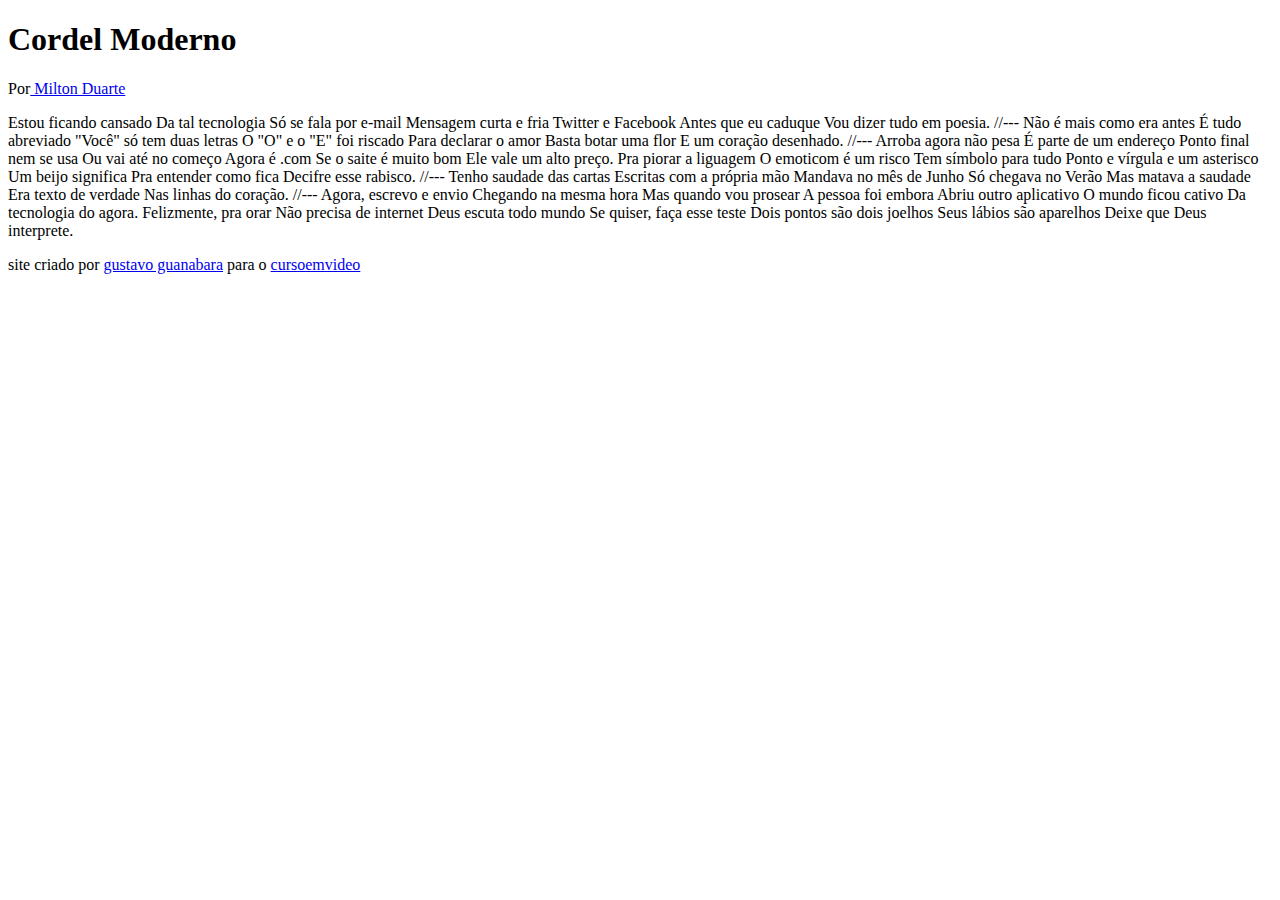
<file: desaf012/index.html>
<!DOCTYPE html>
<html lang="pt-br">
<head>
    <meta charset="UTF-8">
    <meta name="viewport" content="width=device-width, initial-scale=1.0">
    <title>Cordel Moderno</title>
</head>
<body>
    <hedear>
        <h1>Cordel Moderno</h1>
        <p>Por<a href="https://www.recantodasletras.com.br/poesias/3186743" target="_blank"> Milton Duarte</a></p>
        
    </hedear>

Estou ficando cansado
Da tal tecnologia
Só se fala por e-mail
Mensagem curta e fria
Twitter e Facebook
Antes que eu caduque
Vou dizer tudo em poesia.

//---

Não é mais como era antes
É tudo abreviado
"Você" só tem duas letras
O "O" e o "E" foi riscado
Para declarar o amor
Basta botar uma flor
E um coração desenhado.

//---

Arroba agora não pesa
É parte de um endereço
Ponto final nem se usa
Ou vai até no começo
Agora é .com
Se o saite é muito bom
Ele vale um alto preço.

Pra piorar a liguagem
O emoticom é um risco
Tem símbolo para tudo
Ponto e vírgula e um asterisco
Um beijo significa
Pra entender como fica
Decifre esse rabisco.

//---

Tenho saudade das cartas
Escritas com a própria mão
Mandava no mês de Junho
Só chegava no Verão
Mas matava a saudade
Era texto de verdade
Nas linhas do coração.

//---

Agora, escrevo e envio
Chegando na mesma hora
Mas quando vou prosear
A pessoa foi embora
Abriu outro aplicativo
O mundo ficou cativo
Da tecnologia do agora.

Felizmente, pra orar
Não precisa de internet
Deus escuta todo mundo
Se quiser, faça esse teste
Dois pontos são dois joelhos
Seus lábios são aparelhos
Deixe que Deus interprete.
<footer>
    <p> site criado por <a href="https://gustavoguanabara.github.io" target="_blank">gustavo guanabara</a> para o <a href="https://cursoemvideo.com" target="_blank">cursoemvideo</a></p>
</footer>
</body>
</html>
</file>
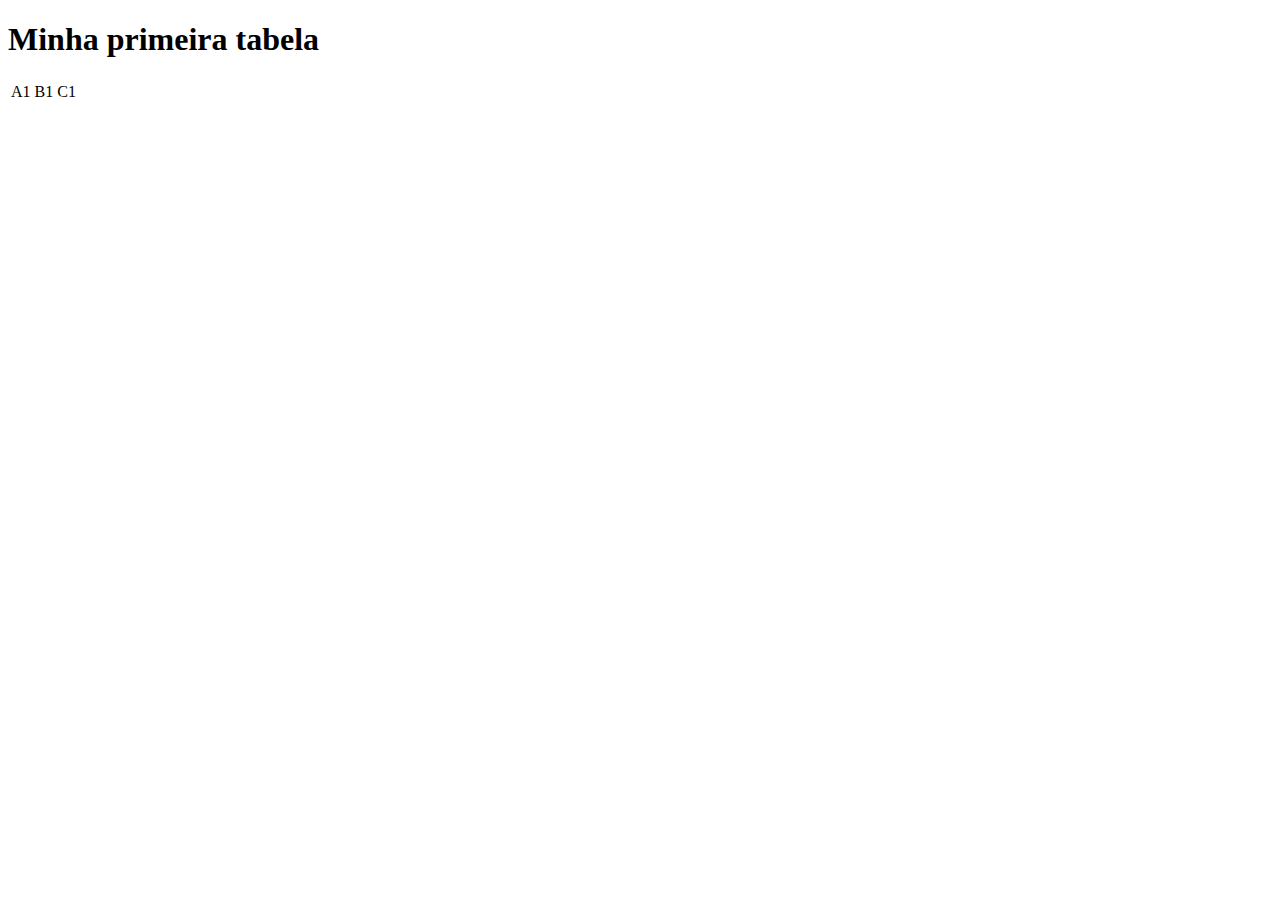
<file: exerc023/tabela001.html>
<!DOCTYPE html>
<html lang="pt-br">
<head>
    <meta charset="UTF-8">
    <meta name="viewport" content="width=device-width, initial-scale=1.0">
    <title>tabelas</title>
</head>
<body>
   <h1>Minha primeira tabela</h1> 
   <table>
    <tr> <!--primeira linha-->
<td>A1</td>
<td>B1</td>
<td>C1</td>
    </tr>
   </table>
</body>
</html>
</file>
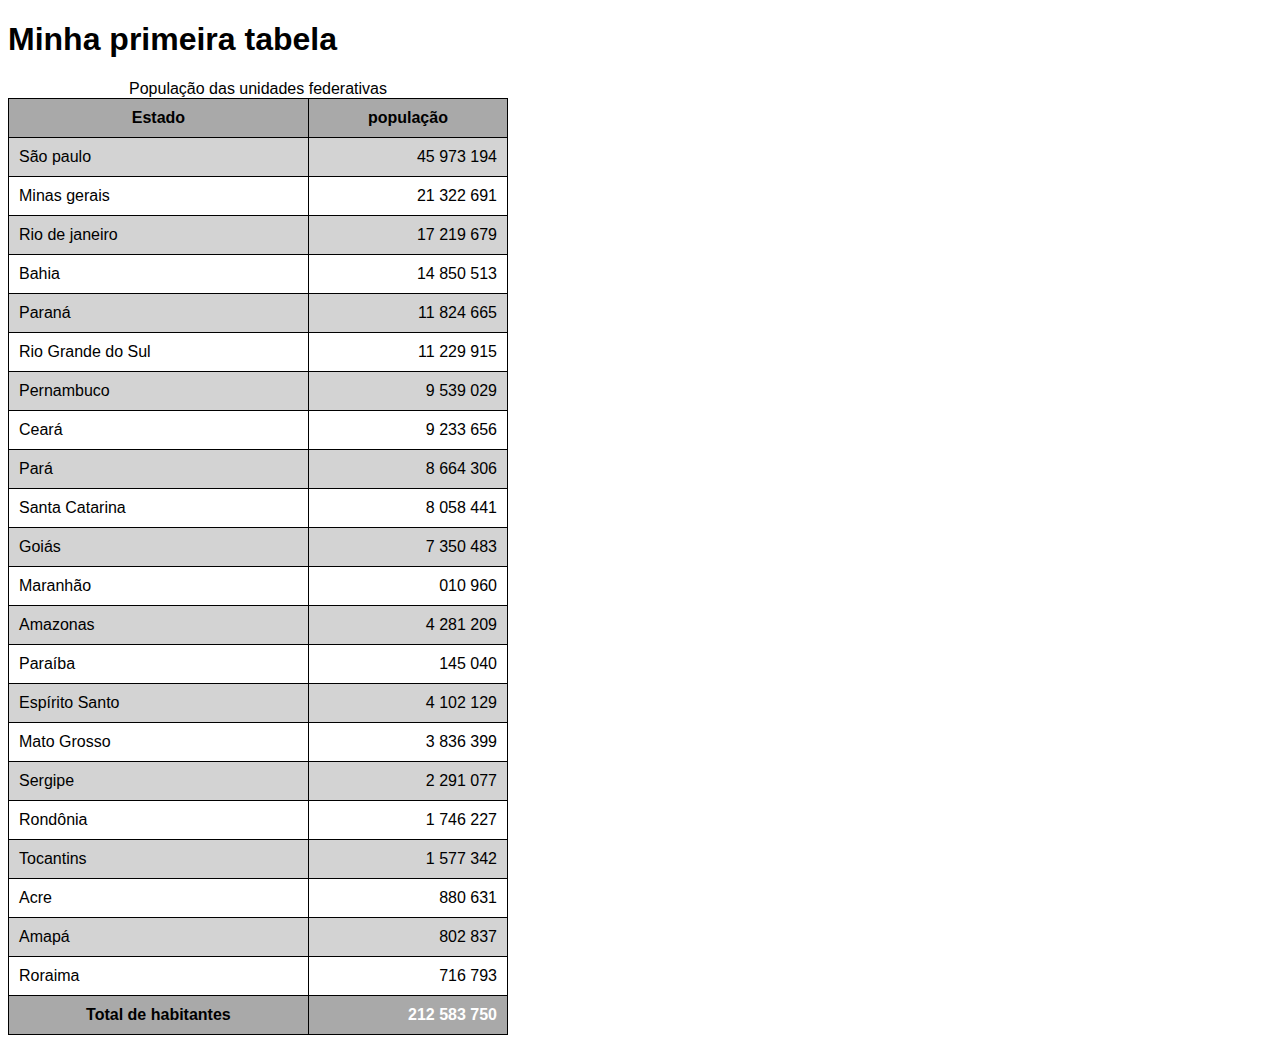
<file: exerc023/tabela002.html>
<!DOCTYPE html>
<html lang="pt-br">
<head>
    <meta charset="UTF-8">
    <meta name="viewport" content="width=device-width, initial-scale=1.0">
    <title>tabelas</title>
    <style>
        body {
            font-family: Arial, Helvetica, sans-serif;
        }
        table {
            width: 500px;
            border-collapse: collapse;
        }
        td,th {
            border: 1px solid black;
            padding: 10px;
         
        }
        thead,th{
            background-color: darkgray;
            color:black;
        }
       
        thead, tfoot {
            background-color: darkgray;
            color: white;
        }
  
        td.num {
            text-align: right;
        }
        tbody > tr:nth-child(2n) {
            background-color: lightgray;

        }


    </style>
</head>
<body>
    <h1>Minha primeira tabela</h1>
    <table>
        <caption>População das unidades federativas</caption>
 <thead>
<tbody>
<tr>
    <th scope="col">Estado</th>
    <th scope="col" widht "50px">população</th>
</tr>

<tr>
    <td>São paulo</td>
    <td class="num">45 973 194</td>
</tr>
<tr>
    <td>Minas gerais</td>
    <td class="num">21 322 691</td>
</tr>
<tr>
    <td>Rio de janeiro</td>
    <td class="num">17 219 679	</td>
</tr>
<tr>
    <td>Bahia</td>
    <td class="num">14 850 513</td>
</tr>
<tr>
    <td>Paraná</td>
    <td class="num">11 824 665</td>
</tr>
<tr>
    <td> Rio Grande do Sul</td>
    <td class="num">11 229 915</td>
</tr>
<tr>
    <td> Pernambuco</td>
    <td class="num">9 539 029</td>
</tr>
<tr>
    <td> Ceará</td>
    <td class="num">9 233 656</td>
</tr>
<tr>
<td>Pará</td>
<td class="num">8 664 306</td>
</tr>
<tr>
    <td> Santa Catarina</td>
    <td class="num">8 058 441</td>
</tr>
<tr>
    <td> Goiás</td>
    <td class="num">7 350 483	</td>
</tr>
<tr>
    <td> Maranhão</td>
    <td class="num"> 010 960</td>
</tr>
<tr>
    <td> Amazonas</td>
    <td class="num">4 281 209</td>
</tr>
<tr>
    <td> Paraíba</td>
    <td class="num">145 040</td>
</tr>
<tr>
    <td> Espírito Santo</td>
    <td class="num">4 102 129</td>
</tr>
<tr>
    <td>Mato Grosso</td>
    <td class="num">3 836 399	</td>
</tr>
<tr>
    <td> Sergipe</td>
    <td class="num">2 291 077	</td>
</tr>
<tr>
    <td> Rondônia</td>
    <td class="num">1 746 227</td>
</tr>
<tr>
    <td> Tocantins</td>
    <td class="num">1 577 342</td>
</tr>
<tr>
    <td> Acre</td>
    <td class="num">880 631</td>
</tr>
<tr>
    <td> Amapá</td>
    <td class="num">802 837</td>
</tr>
<tr>
    <td>Roraima</td>
    <td class="num">716 793	</td>
</tr>
<tfoot>
     <tr>
    <th scope="row">Total de habitantes</th>
   
        <td class="num"><strong>212 583 750</strong></td>
   
</tr>
        </tfoot>

    </table>
        </thead>

        </tbody>
     
</body>
</html>
</file>
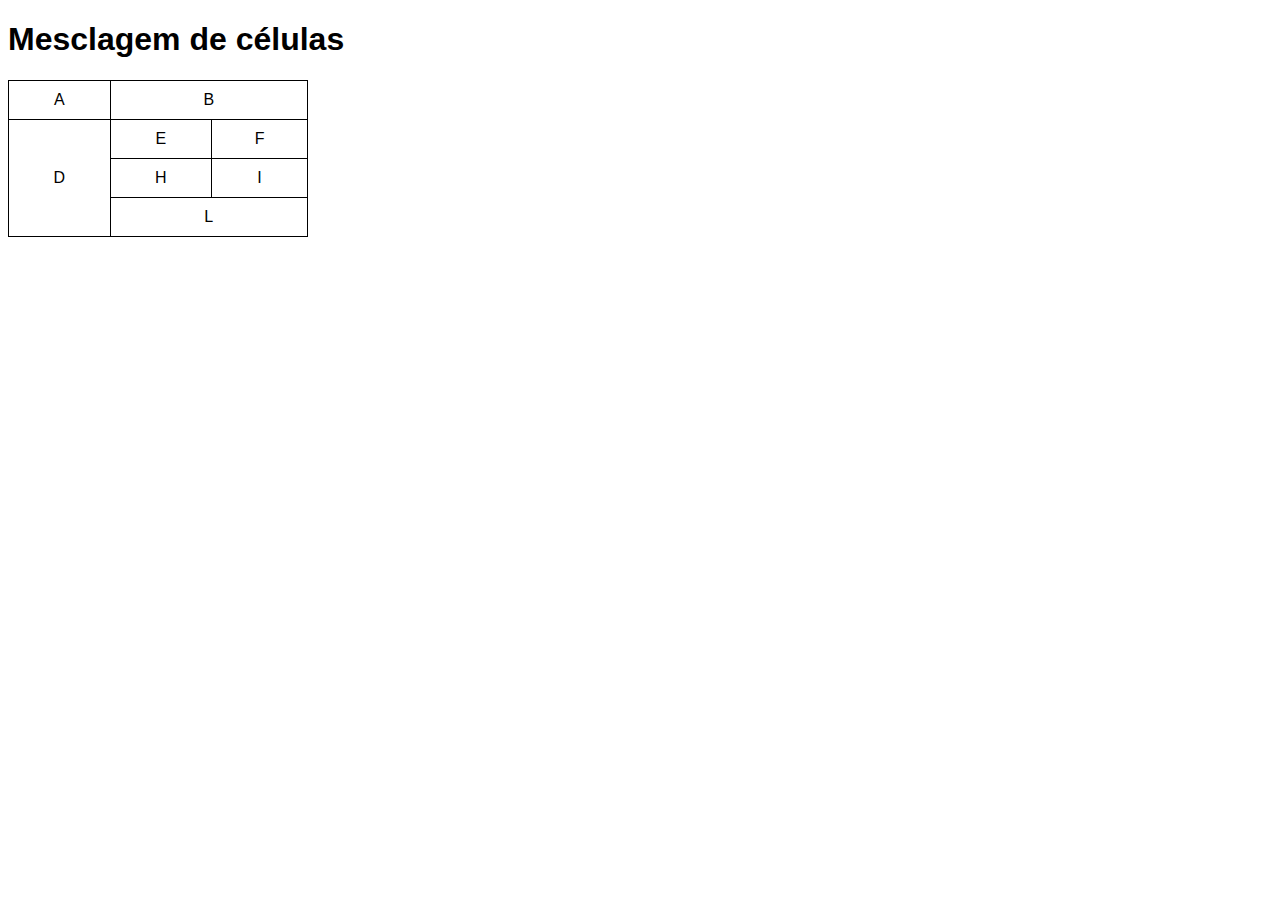
<file: exerc023/tabela003.html>
<!DOCTYPE html>
<html lang="pt-br">
<head>
    <meta charset="UTF-8">
    <meta name="viewport" content="width=device-width, initial-scale=1.0">
    <title>tabelas</title>
    <style>
        body {
            font-family: Arial, Helvetica, sans-serif;
        }
        table {
          border-collapse: collapse;  
          width: 300px;
        }
        td {
            text-align: center;
            padding: 10px;
            border: 1px solid black;
        }
    </style>
</head>
<body>
    <h1>Mesclagem de células</h1>
    <table>
        <tr>
            <td>A</td>
            <td colspan="2">B</td>
            
           
        </tr>
        <tr>
             <td rowspan="3">D</td>
            <td>E</td>
            <td>F</td>
           
        </tr>
        <tr>
             
            <td>H</td>
            <td>I</td>
            
        </tr>
       <tr>
        
            <td colspan="2">L</td>
           
        
       
       </tr>

        
        
    </table>
</body>
</html>
</file>
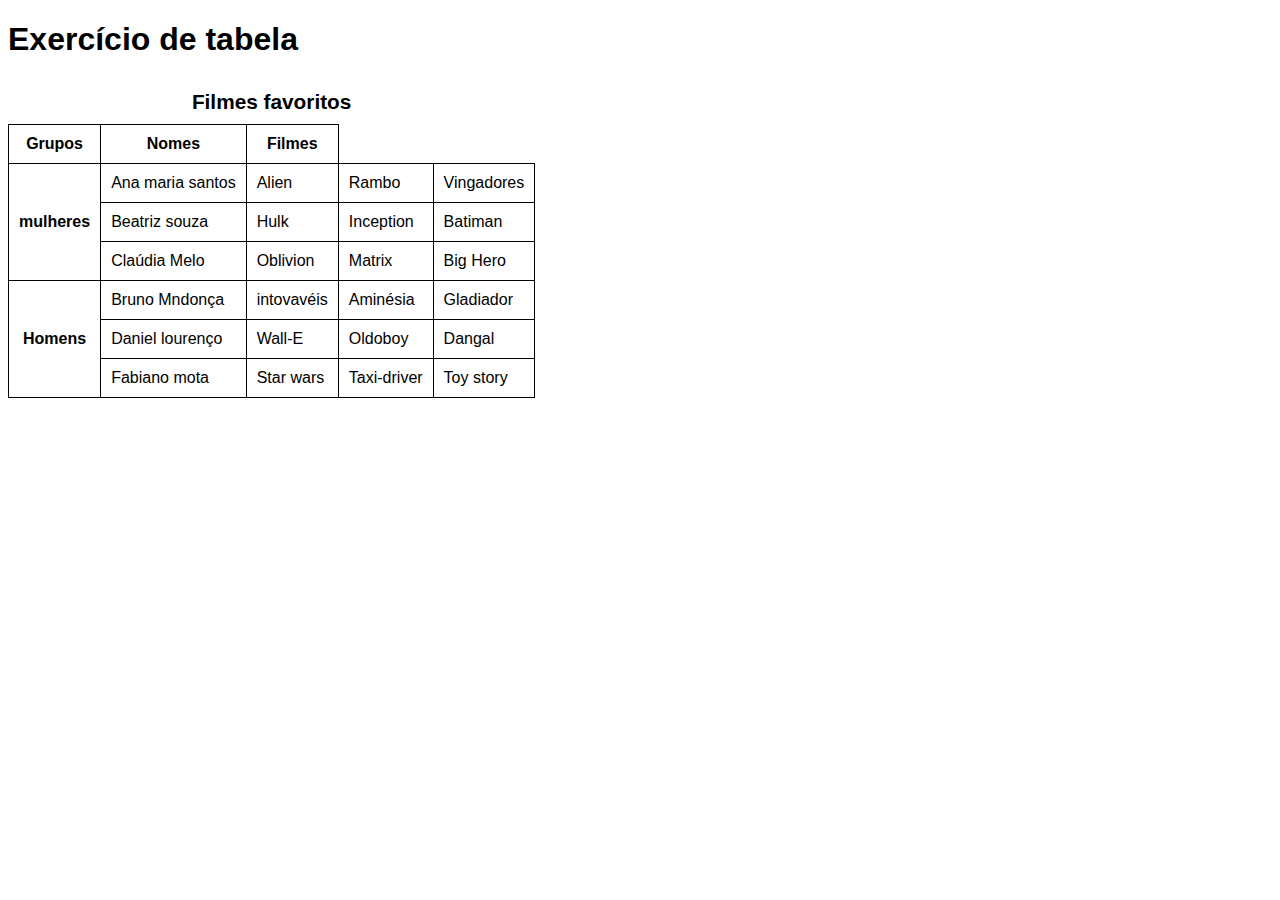
<file: exerc023/tabela004.html>
<!DOCTYPE html>
<html lang="pt-br">
<head>
    <meta charset="UTF-8">
    <meta name="viewport" content="width=device-width, initial-scale=1.0">
    <title>Tabelas</title>
    <style>
        body {
            font-family: Arial, Helvetica, sans-serif;
        }
        table {
            border-collapse: collapse;
        }
        th, td {
         padding: 10px;
            border: 1px solid black;
        }
        caption {
            font-size: 1.3em;
            font-weight:bold ;
            padding: 10px;
        }
    </style>
</head>
<body>
    <h1>Exercício de tabela</h1>
    <table>
        <caption>
      Filmes favoritos
        </caption>
        <thead>
    <tr>
        <th>Grupos</th>
        <th>Nomes</th>
        <th>Filmes</th>
    </tr>
        </thead>
        <tbody>
    <tr>
        <th rowspan="3">mulheres</th>
        <td>Ana maria santos</td>
        <td>Alien</td>
        <td>Rambo</td>
        <td>Vingadores</td>
    </tr>
   
    <tr>
        <td>Beatriz souza</td>
        <td>Hulk</td>
        <td>Inception</td>
        <td>Batiman</td>
    </tr>
     <tr>
        <td>Claúdia Melo</td>
        <td>Oblivion</td>
        <td>Matrix</td>
        <td>Big Hero</td>
    </tr>
    <tr>
        <th rowspan="3">Homens</th>
        <td>Bruno Mndonça</td>
        <td>intovavéis</td>
        <td>Aminésia</td>
        <td>Gladiador</td>
    </tr>
    <tr>
        <td>Daniel lourenço</td>
        <td>Wall-E</td>
       <td>Oldoboy</td>
       <td>Dangal</td>
    </tr>
    <tr>
        <td>Fabiano mota</td>
        <td>Star wars</td>
        <td>Taxi-driver</td>
        <td>Toy story</td>

    </tr>
        </tbody>
    </table>
</body>
</html>
</file>
